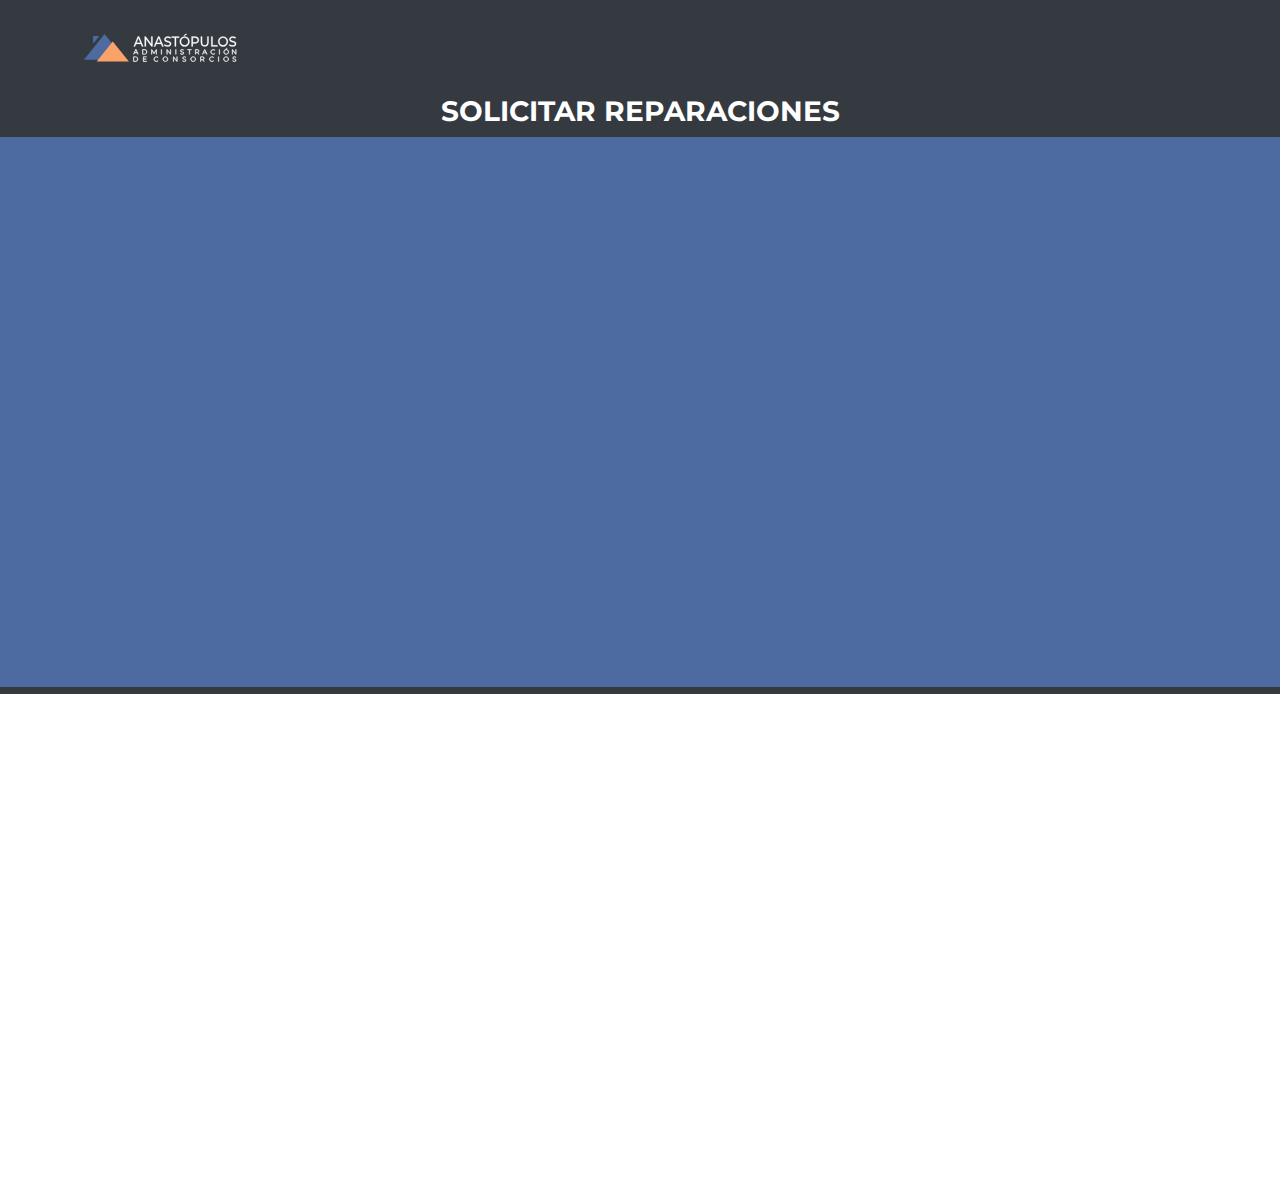
<file: reparaciones.html>
<!DOCTYPE html>
  <html lang="en" dir="ltr">
    <head>
      <!-- Google Tag Manager -->
      <!-- Global site tag (gtag.js) - Google Analytics -->
      <script async src="https://www.googletagmanager.com/gtag/js?id=UA-177519777-1"></script>
      <script>
        window.dataLayer = window.dataLayer || [];
        function gtag(){dataLayer.push(arguments);}
        gtag('js', new Date());

        gtag('config', 'UA-177519777-1');
      </script>
      <!-- End Google Tag Manager -->

      <!-- COMMON TAGS -->
      <meta charset="utf-8" />
      <title>Administración de Consorcios Anastopulos</title>
      <meta name="author" content="anastopulos" />

      <!-- Search Engine -->
      <meta name="description" content="Administracion de Consorcios Anastopulos"/>
      <meta name="image" content="">


        <!-- Schema -->
      <script type="application/ld+json">
      {
        "@context": "https://schema.org",
        "@type": "Corporation",
        "name": "Administracion de consorcios Anastopulos",
        "alternateName": "Administracion Anastopulos",
        "url": "http://www.admanasto.com.ar",
        "logo": "http://www.admanasto.com.ar/img/logo.jpg"
      }
      </script>
      <!-- Schema.org for Google -->
      <!-- Twitter -->
      <!-- Open Graph general (Facebook, Pinterest & Google+) -->

      <!--Favicon-->
      <link rel="apple-touch-icon" sizes="180x180" href="/apple-touch-icon.png">
      <link rel="icon" type="image/png" sizes="32x32" href="/favicon-32x32.png">
      <link rel="icon" type="image/png" sizes="16x16" href="/favicon-16x16.png">
      <link rel="manifest" href="/site.webmanifest">
      <link rel="mask-icon" href="/safari-pinned-tab.svg" color="#5bbad5">
      <meta name="msapplication-TileColor" content="#da532c">
      <meta name="theme-color" content="#ffffff">

      <!-- Google fonts-->
      <link href="https://fonts.googleapis.com/css2?family=Montserrat:wght@400;500;600;700;800;900&display=swap" rel="stylesheet">
      <meta name="viewport" content="width=device-width, initial-scale=1, shrink-to-fit=no" />

      <!-- Core theme CSS (includes Bootstrap)-->
      <link href="css/styles.css" rel="stylesheet" />
  </head>

    <body id="page-top">
      <nav class="navbar navbar-expand-lg navbar-dark bg-dark" id="mainNav">
          <div class="container">
              <a class="navbar-brand js-scroll-trigger" href="index.html"><img src="img/logo_h.svg" alt=""/></a>
          </div>
      </nav>
      <!-- Slider-->
      <header>
      </header>
        <div class="text-center table-dark">
            <h3 class="text-white align-left">SOLICITAR REPARACIONES</h2>
            <iframe style title="Feedback Form" class="responsive-iframe px-5 bg-azul"
            id="contactForm"
             src="https://estudiointegralka.freshdesk.com/widgets/feedback_widget/new?&widgetType=embedded&formTitle=Reparaciones&submitTitle=Enviar&submitThanks=Informaci%C3%B3n+recibida%2C+lo+contactaremos+a+la+brevedad&screenshot=No&searchArea=no"
             scrolling="no" height="550px" width="100%" frameborder="0">
            </iframe>
        </div>

      </body>
  </html>
  <script type="text/javascript" src="http://assets.freshdesk.com/widget/freshwidget.js"></script>
  <style type="text/css" media="screen, projection">
    @import url(http://assets.freshdesk.com/widget/freshwidget.css); 
  </style> 
  <iframe title="Feedback Form" class="freshwidget-embedded-form" id="freshwidget-embedded-form" src="https://anastopulos.freshdesk.com/widgets/feedback_widget/new?&widgetType=embedded&formTitle=Reparaciones&submitTitle=Enviar&submitThanks=Informaci%C3%B3n+recibida.+Lo+contactaremos+a+la+brevedad.&searchArea=no" scrolling="no" height="500px" width="100%" frameborder="0" >
  </iframe>
</file>
